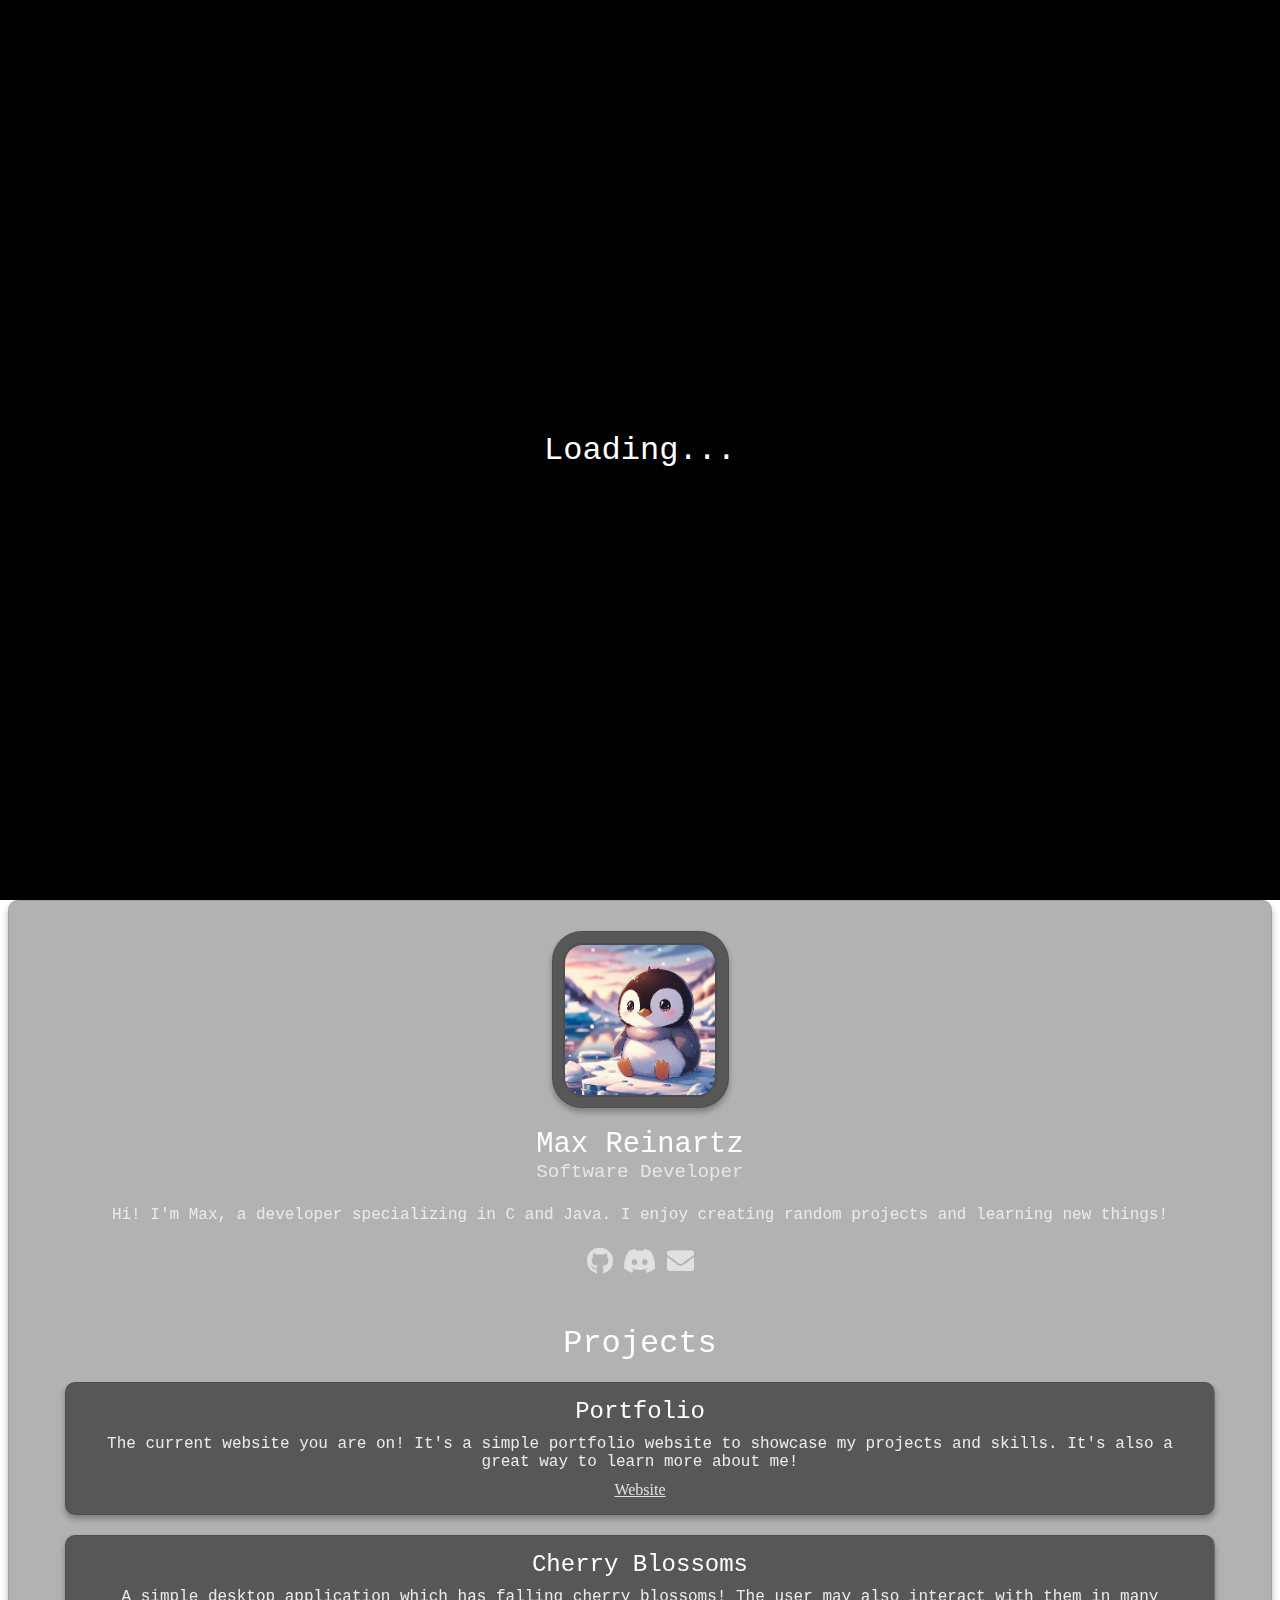
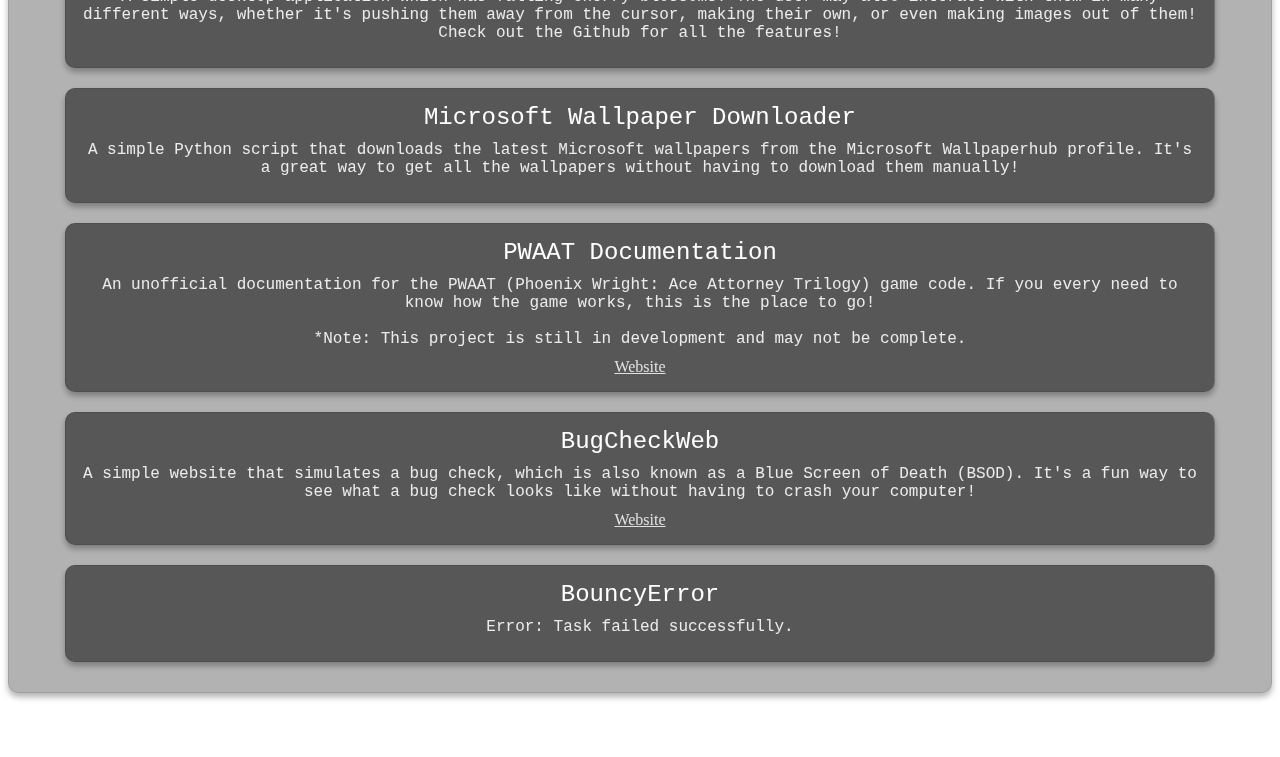
<file: index.html>
<!DOCTYPE html>
<html lang="en">
  <head>
    <meta charset="UTF-8" />
    <meta
      name="viewport"
      content="width=device-width, initial-scale=1.0, viewport-fit=cover"
    />
    <title>Hi! I'm Max</title>
    <meta
      name="description"
      content="Hi! I'm Max, a developer specializing in C."
    />
    <link rel="stylesheet" href="style.css" />
    <link
      rel="stylesheet"
      href="https://cdnjs.cloudflare.com/ajax/libs/font-awesome/5.15.3/css/all.min.css"
    />
    <head>
      <link rel="icon" href="/assets/img/icon.png" type="image/png" />
    </head>
  </head>
  <body>
    <!-- Loading Screen -->
    <div id="loading-screen">
      <div class="loading-text">Loading...</div>
    </div>
    <!-- Background Shader -->
    <canvas id="background-shader"></canvas>
    <!--- Content -->
    <div id="content-wrapper">
      <!-- Typing text -->
      <div id="hello">
        <div
          class="typer-text"
          data-text='["Hi, I&apos;m Max!", "I enjoy coding in C and Java."]'
        ></div>
      </div>
      <!-- Arrow -->
      <a href="#about-section">
        <svg
          id="arrow"
          xmlns="http://www.w3.org/2000/svg"
          viewBox="1.399 5.908 17.2 9.201"
        >
          <path
            d="M17.418 6.109a.697.697 0 0 1 .979 0 .68.68 0 0 1 0 .969l-7.908 7.83a.697.697 0 0 1-.979 0l-7.908-7.83a.68.68 0 0 1 0-.969.697.697 0 0 1 .979 0L10 13.25l7.418-7.141z"
          />
        </svg>
      </a>
      <!-- About Section -->
      <div id="about-section" class="acrylic">
        <div class="img-container acrylic">
          <img src="/assets/img/profile.jpg" alt="Profile Image" />
        </div>
        <div class="title">Max Reinartz</div>
        <div class="profession">Software Developer</div>
        <div class="description">
          Hi! I'm Max, a developer specializing in C and Java. I enjoy creating
          random projects and learning new things!
        </div>
        <div class="social-links">
          <!-- Github -->
          <a href="https://github.com/maxreinartz" target="_blank">
            <i class="fab fa-github"></i>
          </a>
          <!-- Discord -->
          <a
            href="https://discord.com/users/777694273319469057"
            target="_blank"
          >
            <i class="fab fa-discord"></i>
          </a>
          <!-- Email -->
          <a href="mailto:contact@maxreinartz.dev">
            <i class="fas fa-envelope"></i>
          </a>
        </div>
        <!-- BLANK
          <div id="projects">
          <div class="project-item">
            <div class="project-image" style="background-image: url('URL TO IMAGE');"></div>
            <div class="project-name">
              <a href="LINK TO GITHUB">PROJECT NAME</a>
            </div>
            <div class="project-description">
              PROJECT DESCRIPTION
            </div>
            <div class="project-links">
              <a href="preview-link">Preview</a>
              <a href="other-link">Other Link</a>
            </div>
          </div>
        -->
        <div id="projects">
          <div class="projects-title">Projects</div>
          <div class="project-item acrylic">
            <div class="project-name">
              <a
                href="https://github.com/maxreinartz/maxreinartz.github.io"
                target="_blank"
                rel="noopener noreferrer"
              >
                Portfolio
              </a>
            </div>
            <div class="project-description">
              The current website you are on! It's a simple portfolio website to
              showcase my projects and skills. It's also a great way to learn
              more about me!
            </div>
            <div class="project-links">
              <a
                href="https://maxreinartz.dev/"
                target="_blank"
                rel="noopener noreferrer"
                >Website</a
              >
            </div>
          </div>

          <div class="project-item acrylic">
            <div class="project-name">
              <a
                href="https://github.com/maxreinartz/CherryBlossoms"
                target="_blank"
                rel="noopener noreferrer"
                >Cherry Blossoms</a
              >
            </div>
            <div class="project-description">
              A simple desktop application which has falling cherry blossoms!
              The user may also interact with them in many different ways,
              whether it's pushing them away from the cursor, making their own,
              or even making images out of them! Check out the Github for all
              the features!
            </div>
          </div>

          <div class="project-item acrylic">
            <div class="project-name">
              <a
                href="https://github.com/maxreinartz/MSFTWallpaperDownloader"
                target="_blank"
                rel="noopener noreferrer"
                >Microsoft Wallpaper Downloader</a
              >
            </div>
            <div class="project-description">
              A simple Python script that downloads the latest Microsoft
              wallpapers from the Microsoft Wallpaperhub profile. It's a great
              way to get all the wallpapers without having to download them
              manually!
            </div>
          </div>

          <div class="project-item acrylic">
            <div class="project-name">
              <a
                href="https://github.com/maxreinartz/PWAATDocs"
                target="_blank"
                rel="noopener noreferrer"
                >PWAAT Documentation</a
              >
            </div>
            <div class="project-description">
              An unofficial documentation for the PWAAT (Phoenix Wright: Ace
              Attorney Trilogy) game code. If you every need to know how the
              game works, this is the place to go!
              <br /><br />
              *Note: This project is still in development and may not be
              complete.
            </div>
            <div class="project-links">
              <a
                href="http://pwaatdocs.maxreinartz.dev/"
                target="_blank"
                rel="noopener noreferrer"
                >Website</a
              >
            </div>
          </div>

          <div class="project-item acrylic">
            <div class="project-name">
              <a
                href="https://github.com/maxreinartz/BugCheckWeb"
                target="_blank"
                rel="noopener noreferrer"
                >BugCheckWeb</a
              >
            </div>
            <div class="project-description">
              A simple website that simulates a bug check, which is also known
              as a Blue Screen of Death (BSOD). It's a fun way to see what a bug
              check looks like without having to crash your computer!
            </div>
            <div class="project-links">
              <a
                href="https://bugcheck.maxreinartz.dev/"
                target="_blank"
                rel="noopener noreferrer"
                >Website</a
              >
            </div>
          </div>

          <div class="project-item acrylic">
            <div class="project-name">
              <a
                href="https://github.com/maxreinartz/BouncyError"
                target="_blank"
                rel="noopener noreferrer"
                >BouncyError</a
              >
            </div>
            <div class="project-description">
              Error: Task failed successfully.
            </div>
          </div>
          <!-- More will be added -->
        </div>
      </div>
    </div>
    <!-- Theme Toggle -->
    <div id="theme-toggle" class="acrylic"></div>
    <!-- Back to Top Button -->
    <a href="#hello">
      <div id="to-top" class="acrylic">
        <i class="fas fa-chevron-up"></i>
      </div>
    </a>
    <!-- Footer -->
    <div id="footer">
      <p>Copyright (c) 2025 Max Reinartz</p>
    </div>
    <!-- Scripts -->
    <script src="/assets/typer.js"></script>
    <script src="/assets/clickEffect.js"></script>
    <script src="/script.js"></script>
  </body>
</html>
</file>
<file: fancy_license.html>
<!DOCTYPE html>
<html>
  <head>
    <title>License</title>
    <!-- Link to the CSS stylesheets -->
    <link rel="stylesheet" type="text/css" href="style.css" />
    <link
      rel="stylesheet"
      href="https://cdnjs.cloudflare.com/ajax/libs/font-awesome/5.15.3/css/all.min.css"
    />
  </head>
  <body class="dark-mode">
    <main>
      <!-- License text -->
      <div id="license">
        <h1>Creeper76's Software License</h1>
        <p>Copyright (c) 2024 Creeper76</p>
        <p>
          Permission is hereby granted, free of charge, to any person obtaining a copy of this software and<br>
          associated documentation files (the "Software"), to use, copy, modify, and distribute the Software<br>
          for any non-commercial purpose, subject to the following conditions:<br>
        </p>
        <p>
          <b>You may:</b><br>
          - Use the Software for any non-commercial purpose, where non-commercial purpose means any activity<br>
          &nbsp;or transaction done without an intention to make a profit.<br>
          - Copy the Software for your own use or backup.<br>
          - Modify the Software to suit your needs or preferences.<br>
          - Distribute the Software to others, as long as you comply with the terms of this license.<br>
        </p>
        <p>
          <b>You may not:</b><br>
          - Use the Software for any commercial purpose, where commercial purpose means any activity or<br>
          &nbsp;transaction done with an intention to make a profit.<br>
          - Use the Software for any illegal or harmful activities.<br>
          - Distribute the Software with a hidden or obfuscated source code.<br>
          - Distribute the Software with a modified or changed license.<br>
          - Distribute the Software with a charge for the source code.<br>
        </p>
        <p>
          This software is provided "as is", without warranty of any kind, express or implied. The author(s)<br>
          of the software are not liable for any damages or losses arising from the use of the software.
        </p>
      </div>
      <!-- Theme toggle button -->
      <button id="theme-toggle" class="theme-toggle">
        <i class="fas fa-sun"></i>
        <i class="fas fa-moon" style="display: none"></i>
      </button>
      <a href="index.html">
        <button id="home" class="home">
          <i class="fas fa-home"></i>
        </button>
      </a>
      <a href="LICENSE" download>
        <button id="download" class="download">
          <i class="fas fa-download"></i>
        </button>
      </a>
    </main>
    <!-- Link to the JavaScript files -->
    <script src="script.js"></script>
  </body>
</html>
</file>
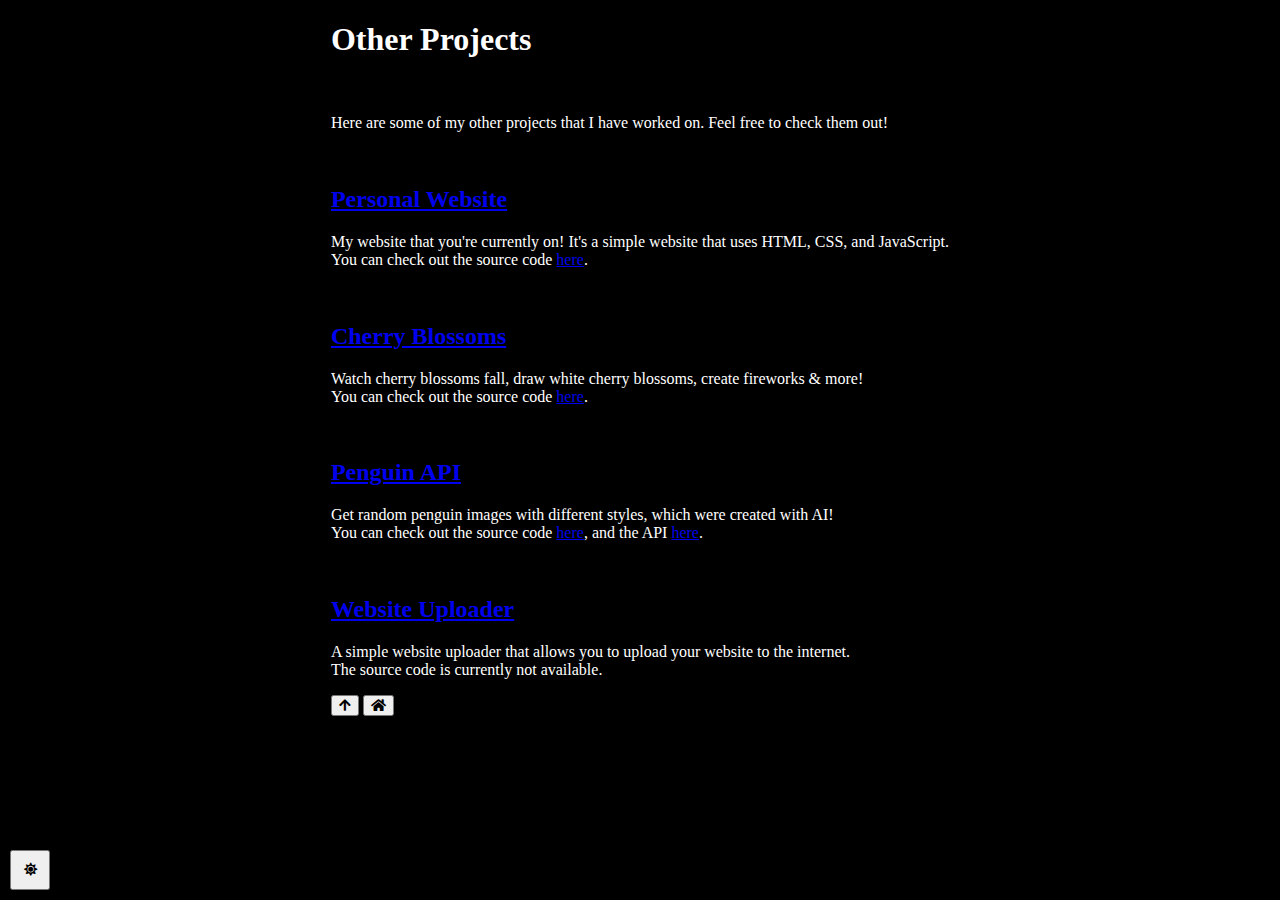
<file: other-projects.html>
<!--
  Creeper76's Software License
  
  Copyright (c) 2024 Creeper76

  This software is licensed under the terms of Creeper76's Software License.
  See the LICENSE file for more details.

  This software is provided "as is", without warranty of any kind, express or implied.
  The author(s) of the software are not liable for any damages or losses arising from the use of the software.
-->

<!DOCTYPE html>
<html>
  <head>
    <title>Max | Other Projects</title>
    <!-- Link to the CSS stylesheets -->
    <link rel="stylesheet" type="text/css" href="style.css" />
    <link
      rel="stylesheet"
      href="https://cdnjs.cloudflare.com/ajax/libs/font-awesome/5.15.3/css/all.min.css"
    />
    <head>
      <link rel="icon" href="assets/icon.png" type="image/png" />
    </head>
  </head>
  <body class="dark-mode">
    <!-- Mobile warning -->
    <div id="warning-bubble" style="display: none">
      <p>
        Whoops, the website isn't made for mobile. If you would like to
        continue, press the button below.
      </p>
      <button id="continue-button">Continue</button>
    </div>
    <main>
      <!-- Content -->
      <div id="content">
        <h1>Other Projects</h1>
        <br />
        <p>
          Here are some of my other projects that I have worked on. Feel free to
          check them out!
        </p>
        <br />
        <div id="other-projects">
          <a class="other-project">
            <h2>
              <a
                href="https://github.com/Creeper76/Creeper76.github.io/"
                target="_blank"
                >Personal Website</a
              >
            </h2>
            <p>
              My website that you're currently on! It's a simple website that
              uses HTML, CSS, and JavaScript.<br />
              You can check out the source code
              <a
                href="https://github.com/Creeper76/Creeper76.github.io/"
                target="_blank"
                >here</a
              >.
            </p>
          </a>
          <br />
          <a class="other-project">
            <h2>
              <a
                href="https://github.com/Creeper76/CherryBlossoms/"
                target="_blank"
                >Cherry Blossoms</a
              >
            </h2>
            <p>
              Watch cherry blossoms fall, draw white cherry blossoms, create
              fireworks & more!<br />
              You can check out the source code
              <a
                href="https://github.com/Creeper76/CherryBlossoms/"
                target="_blank"
                >here</a
              >.
            </p>
          </a>
          <br />
          <a class="other-project">
            <h2>
              <a 
                href="https://github.com/Creeper76/PenguinAPI/"
                target="_blank"
                >Penguin API</a
              >
            </h2>
            <p>
              Get random penguin images with different styles, which were
              created with AI!<br />
              You can check out the source code
              <a href="https://github.com/Creeper76/PenguinAPI/" target="_blank"
                >here</a
              >, and the API
              <a href="http://penguin.api.maxreinartz.me/" target="_blank">here</a>.
            </p>
          </a>
          <br />
          <a class="other-project">
            <h2>
              <a href="website_uploader.html">Website Uploader</a>
            </h2>
            <p>
              A simple website uploader that allows you to upload your website
              to the internet.<br />
              The source code is currently not available.
            </p>
          </a>
        </div>
      </div>
      <!-- Back to top button -->
      <button id="back-to-top" class="back-to-top">
        <i class="fas fa-arrow-up"></i>
      </button>
      <!-- Theme toggle button -->
      <button id="theme-toggle" class="theme-toggle">
        <i class="fas fa-sun"></i>
        <i class="fas fa-moon" style="display: none"></i>
      </button>
      <a href="index.html">
        <button id="home" class="home">
          <i class="fas fa-home"></i>
        </button>
      </a>
    </main>
    <!-- Link to the JavaScript files -->
    <script type="module" src="script.js"></script>
  </body>
</html>
</file>
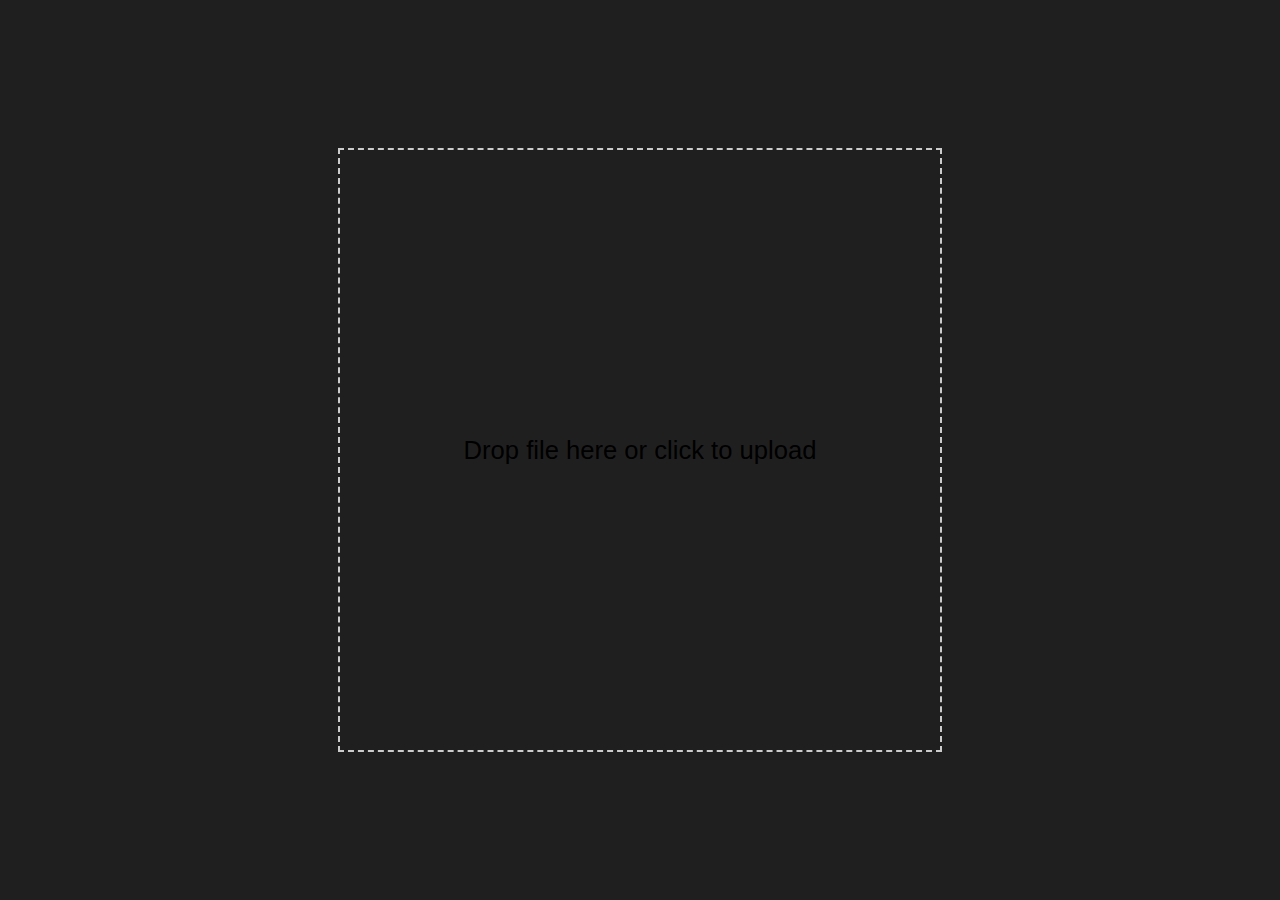
<file: website_uploader.html>
<!DOCTYPE html>
<html>
  <head>
    <title>Upload Website</title>
    <style>
      body {
        display: flex;
        justify-content: center;
        align-items: center;
        height: 100vh;
        margin: 0;
        background-color: #1f1f1f;
        font-family: Arial, sans-serif;
      }
      #drop-area {
        border: 2px dashed #ccc;
        width: 600px;
        height: 600px;
        display: flex;
        justify-content: center;
        align-items: center;
        text-align: center;
        cursor: pointer;
        font-size: 2vw;
      }
      #drop-area.hover {
        border-color: #f00;
      }
      #bubble {
        position: absolute;
        background-color: #5c5c5c;
        font-size: 1vw;
        border-radius: 10px;
        padding: 5vw;
        display: none;
      }
      #bubble a {
        color: #fff;
        text-decoration: underline;
      }
      #title {
        font-size: 2vw;
        margin-bottom: 2vw;
        text-align: center;
      }
    </style>
    <script>
      function uploadWebsite(file) {
        var formData = new FormData();
        formData.append("website", file);

        fetch("http://custom.maxreinartz.me/upload", {
          method: "POST",
          body: formData,
        })
          .then((response) => {
            if (!response.ok) {
              if (response.status === 413) {
                throw new Error(
                  "File is too large. It must be less than 100 MB."
                );
              }
              throw new Error("An error occurred while uploading the file.");
            }
            return response.json();
          })
          .then((data) => {
            document.getElementById("id").textContent = "ID: " + data.id;
            var url = "http://custom.maxreinartz.me/" + data.id;
            document.getElementById("url").innerHTML =
              'URL: <a href="' + url + '" target="_blank">' + url + "</a>";
            document.getElementById("bubble").style.display = "block";
          })
          .catch((error) => {
            alert(error.message);
          });
      }

      window.onload = function () {
        var dropArea = document.getElementById("drop-area");

        ["dragenter", "dragover", "dragleave", "drop"].forEach((eventName) => {
          dropArea.addEventListener(eventName, preventDefaults, false);
        });

        function preventDefaults(e) {
          e.preventDefault();
          e.stopPropagation();
        }

        ["dragenter", "dragover"].forEach((eventName) => {
          dropArea.addEventListener(eventName, highlight, false);
        });

        ["dragleave", "drop"].forEach((eventName) => {
          dropArea.addEventListener(eventName, unhighlight, false);
        });

        function highlight(e) {
          dropArea.classList.add("hover");
        }

        function unhighlight(e) {
          dropArea.classList.remove("hover");
        }

        dropArea.addEventListener("drop", handleDrop, false);

        function handleDrop(e) {
          var dt = e.dataTransfer;
          var file = dt.files[0];
          uploadWebsite(file);
        }

        dropArea.addEventListener(
          "click",
          function () {
            document.getElementById("website").click();
          },
          false
        );

        document.getElementById("website").addEventListener(
          "change",
          function () {
            uploadWebsite(this.files[0]);
          },
          false
        );
      };
    </script>
  </head>
  <body>
    <div id="drop-area">Drop file here or click to upload</div>
    <input type="file" id="website" accept=".zip" style="display: none" />
    <div id="bubble">
      <p id="title">
        Your website has been uploaded! You can access it at the following URL:
      </p>
      <p id="url"></p>
      <p id="id"></p>
    </div>
  </body>
</html>
</file>
<file: style.css>
body,
html {
  margin: 0;
  padding: 0;
  overflow-y: auto;
  overflow-x: hidden;
  width: 100%;
  height: auto;
  color: white;
  display: flex;
  align-items: center;
  flex-direction: column;
  background-color: black;
  user-select: none;
  scroll-behavior: smooth;
}

#background-shader {
  position: fixed;
  top: 0;
  left: 0;
  width: 100%;
  height: 100%;
  z-index: -1;
}

#content-wrapper {
  width: 100%;
  height: 100%;
  display: flex;
  flex-direction: column;
  align-items: center;
  justify-content: center;
}

#hello {
  font-size: clamp(1.5rem, 2.5vw, 3rem);
  font-family: "Fira Code", monospace;
  text-align: center;
  height: 100vh;
  display: flex;
  align-items: center;
  justify-content: center;
}

#arrow {
  position: absolute;
  bottom: 5vh;
  left: 48.75%;
  width: clamp(1.5rem, 2.5vw, 3rem);
  height: clamp(1.5rem, 2.5vw, 3rem);
  cursor: pointer;
  animation: bounce 1s infinite;
}

@keyframes bounce {
  0%, 100% {
    transform: translateY(-25%);
    animation-timing-function: cubic-bezier(0.8,0,1,1);
  }

  50% {
    transform: none;
    animation-timing-function: cubic-bezier(0,0,0.2,1);
  }
}

#about-section {
  display: flex;
  flex-direction: column;
  align-items: center;
  padding: 10px;
  width: calc(100% - 3vw);
  min-height: 45%;
  height: auto;
  overflow: visible;
}

#about-section .img-container {
  width: 175px;
  height: 175px;
  border-radius: 30px;
  overflow: hidden;
  margin-top: 20px;
  margin-bottom: 20px;
  display: flex;
  align-items: center;
  justify-content: center;
}

#about-section .img-container img {
  width: 150px;
  height: 150px;
  border-radius: 20px;
  object-fit: cover;
  border: 2px solid rgba(0, 0, 0, 0.1);
}

#about-section .title {
  font-size: 1.8rem;
  font-family: "Fira Code", monospace;
  color: rgb(255, 255, 255);
}

#about-section .profession {
  font-size: 1.2rem;
  font-family: "Fira Code", monospace;
  color: rgb(230, 230, 230);
  margin-bottom: 20px;
}

#about-section .description {
  font-size: 1rem;
  font-family: "Fira Code", monospace;
  color: rgb(235, 235, 235);
  text-align: center;
  line-height: 1.5;
}

#about-section .social-links {
  display: flex;
  justify-content: center;
  margin-top: 20px;
}

#about-section .social-links a {
  color: rgb(225, 225, 225);
  transition: color 0.3s ease;
  margin: 0 5px;
}

#about-section .social-links a:hover {
  color: #4b0082;
}

#about-section .social-links a:active {
  color: #800080;
}

#about-section .social-links a i {
  font-size: 3vh; // will be adjusted in the future
}

#projects {
  width: 100%;
  margin-top: 20px;
  display: flex;
  flex-direction: column;
  align-items: center;
}

.projects-title {
  font-size: 2rem;
  font-family: "Fira Code", monospace;
  color: rgb(255, 255, 255);
  margin-top: 30px;
  margin-bottom: 20px;
}

.project-item {
  width: 90%;
  margin-bottom: 20px;
  padding: 15px;
  display: flex;
  flex-direction: column;
  align-items: center;
}

.project-item .project-image {
  // TODO: fix image size
  width: 40%;
  padding-bottom: 10%;
  border-radius: 10px;
  background-size: cover;
  background-position: center;
  margin-bottom: 10px;
}

.project-item .project-name {
  font-size: 1.5rem;
  font-family: "Fira Code", monospace;
  color: rgb(255, 255, 255);
  margin-bottom: 10px;
  text-align: center;
}

.project-item .project-name a {
  color: inherit;
  text-decoration: none;
}

.project-item .project-description {
  font-size: 1rem;
  font-family: "Fira Code", monospace;
  color: rgb(235, 235, 235);
  text-align: center;
  margin-bottom: 10px;
}

.project-item .project-links {
  display: flex;
  justify-content: center;
}

.project-item .project-links a {
  color: rgb(225, 225, 225);
  transition: color 0.3s ease;
  margin: 0 5px;
}

.project-item .project-links a:hover {
  color: #4b0082;
}

.project-item .project-links a:active {
  color: #800080;
}

#theme-toggle {
  position: fixed;
  bottom: 10px;
  left: 10px;
  display: flex;
  align-items: center;
  justify-content: center;
  width: 40px;
  height: 40px;
  cursor: pointer;
}

#to-top {
  position: fixed;
  bottom: 10px;
  right: 10px;
  display: flex;
  align-items: center;
  justify-content: center;
  width: 40px;
  height: 40px;
  cursor: pointer;
}

#footer {
  font-size: clamp(0.6rem, 1vw, 1.2rem);
  font-family: "Fira Code", monospace;
  color: rgba(255, 255, 255, 0.5);
}

#loading-screen {
  position: fixed;
  top: 0;
  left: 0;
  width: 100%;
  height: 100%;
  display: flex;
  align-items: center;
  justify-content: center;
  background-color: black;
  opacity: 1;
  visibility: visible;
  transition: opacity 0.5s ease-in-out, visibility 0.5s ease-in-out;
  z-index: 1000;
}

#loading-screen .loading-text {
  font-size: 2rem;
  font-family: "Fira Code", monospace;
  color: white;
  transition: color 0.5s ease-in-out;
  opacity: 1;
  visibility: visible;
  transition: opacity 0.5s ease-in-out, visibility 0.5s ease-in-out;
}

body::-webkit-scrollbar {
  width: 16px;
  background-color: #333333;
}

body::-webkit-scrollbar-track {
  border-radius: 8px;
}

body::-webkit-scrollbar-thumb {
  height: 56px;
  border-radius: 10px;
  border: 4px solid transparent;
  background-clip: content-box;
  background-color: #888888;
}

body::-webkit-scrollbar-thumb:hover {
  background-color: #555555;
}

.acrylic {
  background: rgba(0, 0, 0, 0.3);
  backdrop-filter: blur(10px);
  -webkit-backdrop-filter: blur(10px);
  box-shadow: 0 4px 6px rgba(0, 0, 0, 0.3);
  border: 1px solid rgba(0, 0, 0, 0.1);
  border-radius: 10px;
}
</file>
